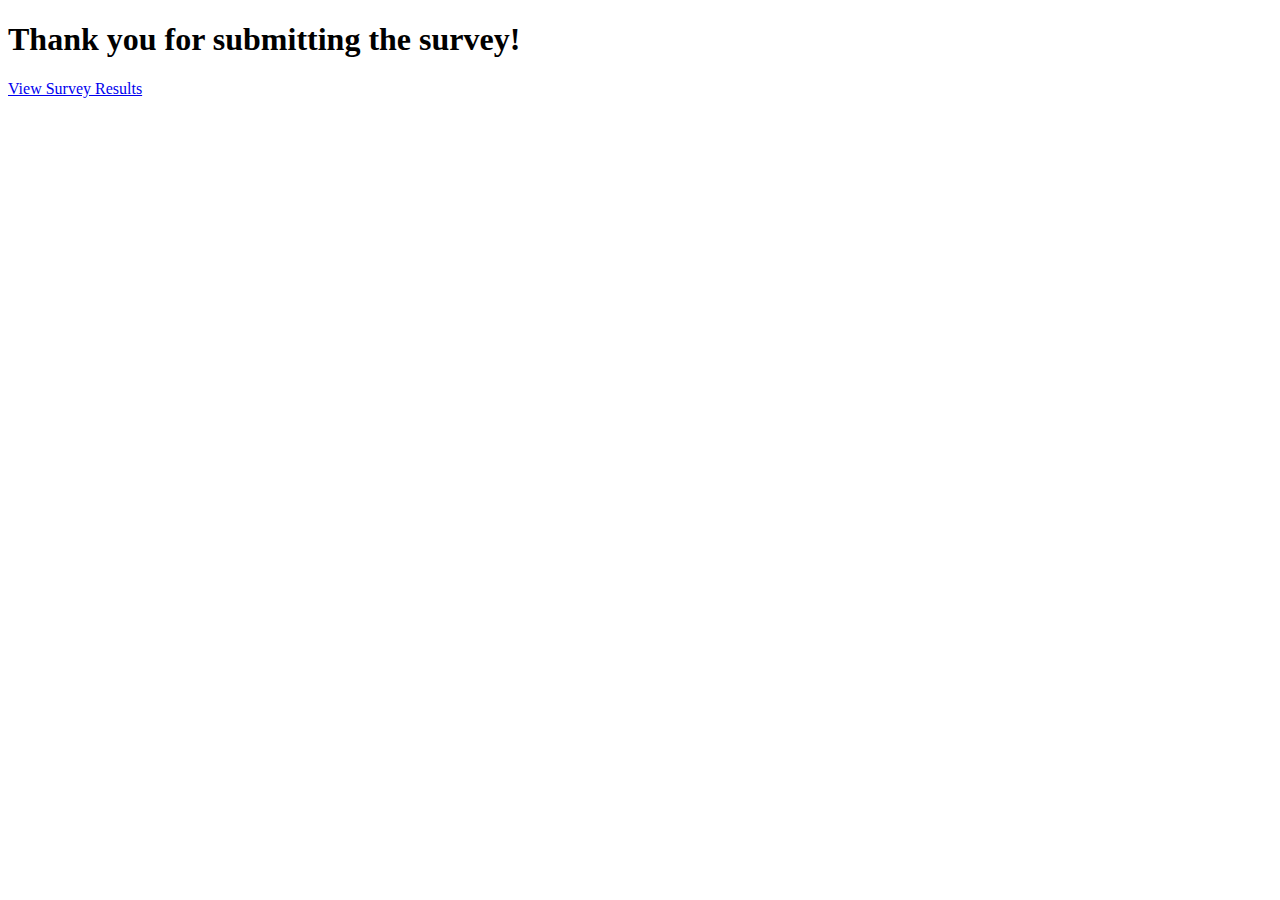
<file: response.html>
<!DOCTYPE html>
<html lang="en">
<head>
    <meta charset="UTF-8">
    <title>Thank You</title>
</head>
<body>
    <h1>Thank you for submitting the survey!</h1>
    <a href="results.html">View Survey Results</a>
</body>
</html>
</file>
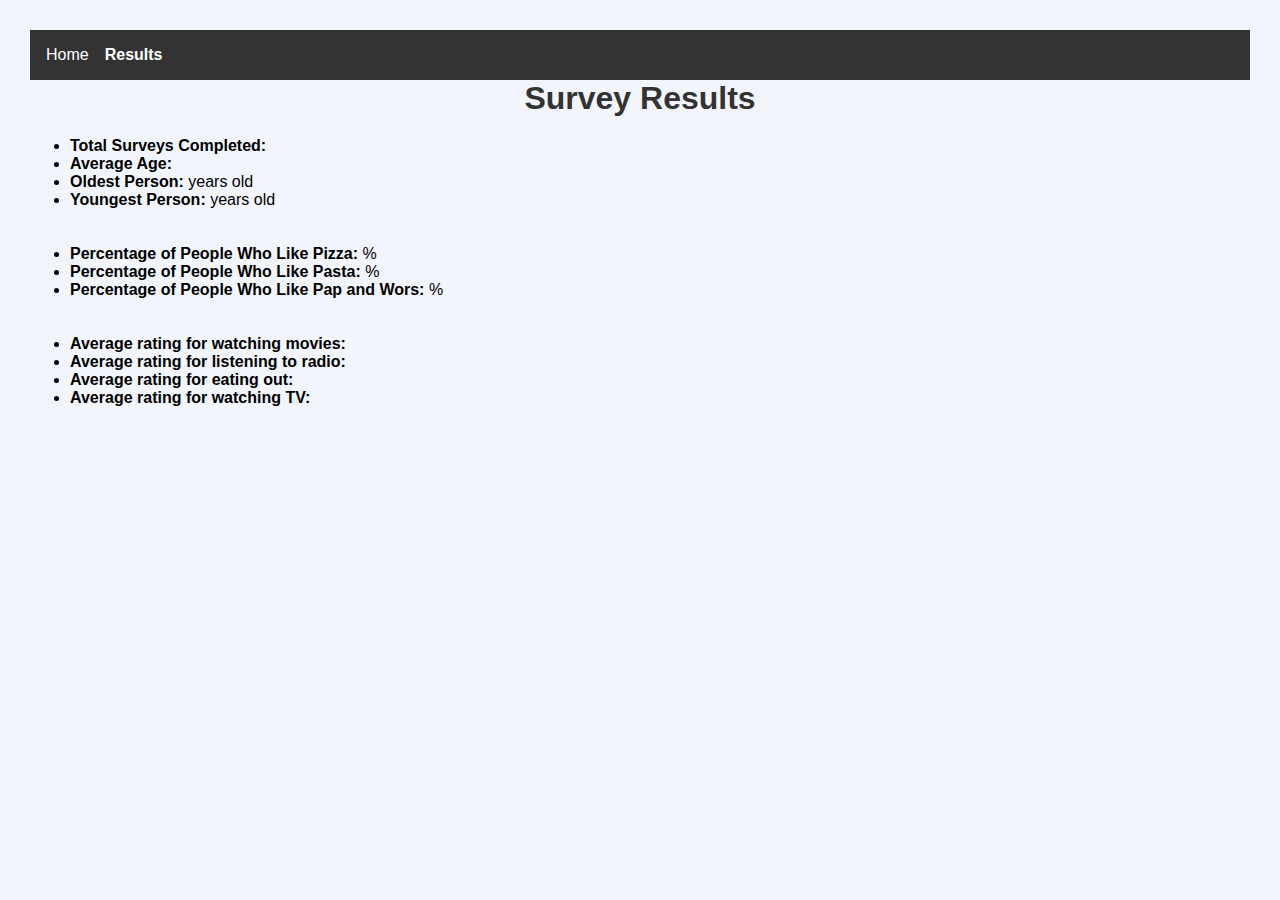
<file: results.html>
<!DOCTYPE html>
<html lang="en">
<head>
    <meta charset="UTF-8">
    <meta name="viewport" content="width=device-width, initial-scale=1.0">
    <title>Results</title>
    <link rel="stylesheet" href="styles.css">
</head>
<body>

    <nav>
        <ul>
            <li><a href="index.html">Home</a></li>
            <li><a href="results.html" class="active">Results</a></li>
        </ul>
    </nav>

    
     <main>
        <h1>Survey Results</h1>
       <ul>
            <li><strong>Total Surveys Completed:</strong> <?= $total ?></li>
            <li><strong>Average Age:</strong> <?= $average_age ?></li>
            <li><strong>Oldest Person:</strong> <?= $oldest ?> years old</li>
            <li><strong>Youngest Person:</strong> <?= $youngest ?> years old</li>

            <br><br>

            <li><strong>Percentage of People Who Like Pizza:</strong> <?= $pizza_percentage ?>%</li>
            <li><strong>Percentage of People Who Like Pasta:</strong> <?= $pasta_percentage ?>%</li>
            <li><strong>Percentage of People Who Like Pap and Wors:</strong> <?= $pap_and_wors_percentage ?>%</li>

            <br><br>

            <li><strong>Average rating for watching movies:</strong> <?= $avg_watchmovies ?></li>
            <li><strong>Average rating for listening to radio:</strong> <?= $avg_listentoradio ?></li>
            <li><strong>Average rating for eating out:</strong> <?= $avg_eatout ?></li>
            <li><strong>Average rating for watching TV:</strong> <?= $avg_watchtv ?></li>
        </ul>
    </main>

</body>
</html>
</file>
<file: styles.css>
nav {
            background: #333;
            color: white;
            padding: 1rem;
        }
        nav ul {
            list-style: none;
            padding: 0;
            margin: 0;
            display: flex;
        }
        nav li {
            margin-right: 1rem;
        }
        nav a {
            color: white;
            text-decoration: none;
        }
        nav a.active {
            font-weight: bold;
        }


/* Reset some default styling */
body, h1, p, label {
  margin: 0;
  padding: 0;
  box-sizing: border-box;
}

/* Body styling */
body {
  font-family: 'Segoe UI', Tahoma, Geneva, Verdana, sans-serif;
  background: #f2f6fc;
  padding: 30px;
}

/* Header */
h1 {
  text-align: center;
  color: #333;
  margin-bottom: 20px;
}

/* Form container */
form {
  max-width: 700px;
  margin: 0 auto;
  background: white;
  padding: 25px 30px;
  border-radius: 10px;
  box-shadow: 0 0 15px rgba(0, 0, 0, 0.1);
}

/* Labels and inputs */
label {
  display: inline-block;
  margin-top: 15px;
  margin-bottom: 5px;
  color: #444;
}

input[type="text"],
input[type="email"],
input[type="date"],
input[type="tel"] {
  width: 100%;
  padding: 10px;
  margin-top: 5px;
  border: 1px solid #ccc;
  border-radius: 6px;
  font-size: 14px;
}

/* Checkbox labels */
input[type="checkbox"] {
  margin-right: 10px;
}

p {
  margin-top: 20px;
  font-weight: bold;
  color: #333;
}

/* Table styling */
table {
  width: 100%;
  border-collapse: collapse;
  margin-top: 20px;
  background-color: #fafafa;
  border-radius: 6px;
  overflow: hidden;
}

th, td {
  border: 1px solid #ccc;
  text-align: center;
  padding: 10px;
}

th {
  background-color: #4a90e2;
  color: white;
}

td input[type="radio"] {
  transform: scale(1.2);
}

/* Submit button */
input[type="submit"] {
  margin-top: 25px;
  padding: 12px 25px;
  background-color: #4a90e2;
  color: white;
  border: none;
  border-radius: 6px;
  cursor: pointer;
  font-size: 16px;
  transition: background-color 0.3s ease;
}

input[type="submit"]:hover {
  background-color: #357ABD;
}
</file>
